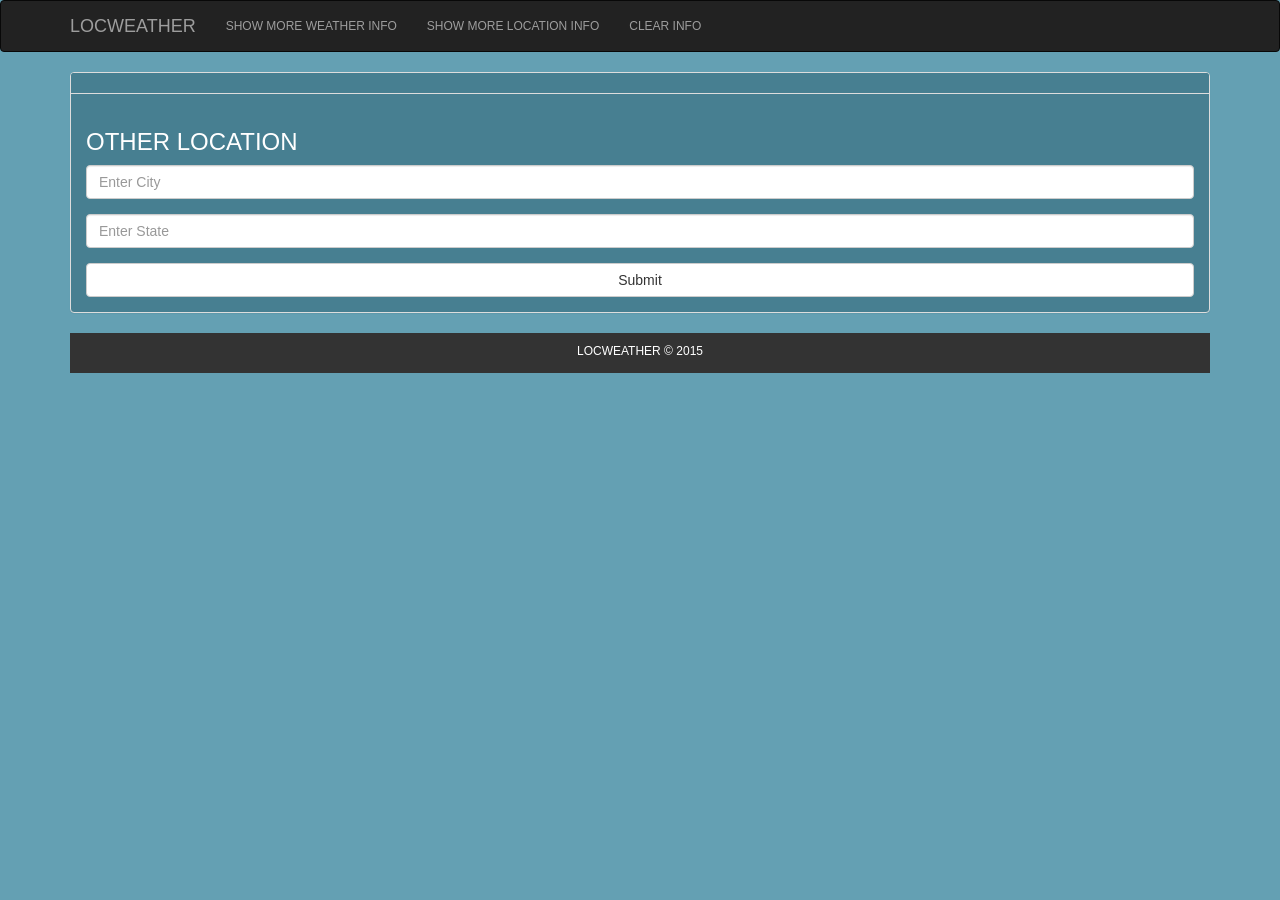
<file: locweather/www/index (2).html>
<!DOCTYPE html>
<html lang="en">
  <head>
    <meta charset="utf-8">
    <meta http-equiv="X-UA-Compatible" content="IE=edge">
    <meta name="viewport" content="width=device-width, initial-scale=1">
    <title>LocWeather</title>
    <!-- Bootstrap core CSS -->
    <link href="css/bootstrap.css" rel="stylesheet">
    <!-- Custom styles for this template -->
    <link href="css/app.css" rel="stylesheet">
  </head>

  <body>

    <nav class="navbar navbar-inverse">
      <div class="container">
        <div class="navbar-header">
          <button type="button" class="navbar-toggle collapsed" data-toggle="collapse" data-target="#navbar" aria-expanded="false" aria-controls="navbar">
            <span class="sr-only">Toggle navigation</span>
            <span class="icon-bar"></span>
            <span class="icon-bar"></span>
            <span class="icon-bar"></span>
          </button>
          <a class="navbar-brand" href="#">LocWeather</a>
        </div>
        <div id="navbar" class="collapse navbar-collapse">
          <ul class="nav navbar-nav">
            <li><a id="show_more_weather" href="#">Show More Weather Info</a></li>
            <li><a id="show_more_location" href="#">Show More Location Info</a></li>
            <li><a id="clear_info" href="#">Clear Info</a></li>
          </ul>
        </div><!--/.nav-collapse -->
      </div>
    </nav>

    <div class="container">

      <div class="panel panel-default">
        <div class="panel-heading">
          <h3 class="panel-title"><div id="datetime_display"></div></h3>
        </div>
        <div class="panel-body">
          <h1 id="myLocation" class="text-center"></h1>
          <div id="more_location_display"></div>
          <div id="weather"></div>
          <div id="more_weather_display"></div>
          <h3>Other Location</h3>
          <form id="other_location">
            <div class="form-group">
              <input id="city" type="text" class="form-control" placeholder="Enter City">
            </div>
            <div class="form-group">
              <input id="state" type="text" class="form-control" placeholder="Enter State">
            </div>
            <button type="submit" class="btn btn-default btn-block">Submit</button>
          </form>
        </div>
      </div>

      <footer>
        <p>LocWeather &copy; 2015</p>
      </footer>

    </div><!-- /.container -->


    <!-- Bootstrap core JavaScript
    ================================================== -->
    <!-- Placed at the end of the document so the pages load faster -->
    <script src="https://ajax.googleapis.com/ajax/libs/jquery/1.11.2/jquery.min.js"></script>
    <script src="js/bootstrap.js"></script>
    <script src="js/app.js"></script>
  </body>
</html>
</file>
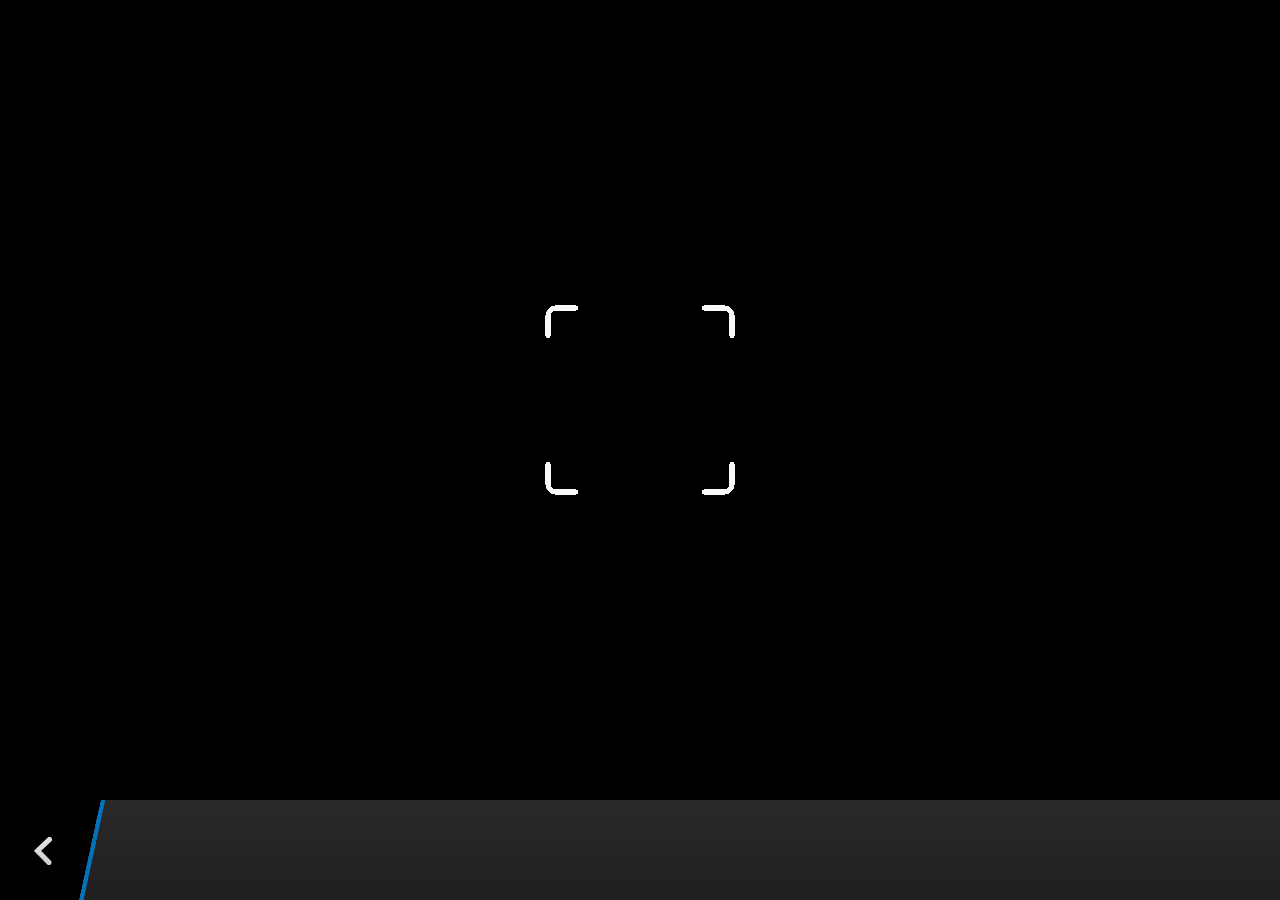
<file: locweather/plugins/cordova-plugin-camera/www/blackberry10/assets/camera.html>
<!--
 Licensed under the Apache License, Version 2.0 (the "License");
 you may not use this file except in compliance with the License.
 You may obtain a copy of the License at

 http://www.apache.org/licenses/LICENSE-2.0

 Unless required by applicable law or agreed to in writing, software
 distributed under the License is distributed on an "AS IS" BASIS,
 WITHOUT WARRANTIES OR CONDITIONS OF ANY KIND, either express or implied.
 See the License for the specific language governing permissions and
 limitations under the License.
 -->
<!DOCTYPE HTML>
<html lang="en">
    <head>
        <meta charset="utf-8">
        <script src="camera.js" type="text/javascript"></script>
        <script>
            var meta = document.createElement("meta");
            meta.setAttribute('name','viewport');
            meta.setAttribute('content','initial-scale='+ (1/window.devicePixelRatio) + ',user-scalable=no');
            document.getElementsByTagName('head')[0].appendChild(meta);
        </script>
    </head>
    <style type="text/css">
        body {
            background-color: black;
        }
        .action-bar {
            position: fixed;
            left: 0px;
            bottom: 0px;
            height: 100px;
            width: 100%;
            background-image: linear-gradient(rgb(41, 41, 41), rgb(32, 32, 32));
        }
        .action-bar-back {
            width: 78px;
            height: 100px;
            background-color: black;
        }
        .action-bar-divider {
            position: fixed;
            bottom: 0px;
            left: 78px;
            width: 28px;
            height: 100px;
            background-image: url([data-uri]);
        }
        .action-bar-back-button {
            position: fixed;
            bottom: 35px;
            left: 34px;
            width: 18px;
            height: 28px;
            background-image: url([data-uri]);
        }
        .camera-cross-hairs {
            position: fixed;
            top: 50%;
            left: 50%;
            -webkit-transform: translate(-50%, -147px);
            width: 194px;
            height: 195px;
            background-image: url([data-uri]); 
        }
    </style>
    <body>
        <div id="camera">
            <video id="v"></video>
            <div class="camera-cross-hairs"></div>
        </div>
        <canvas id="c" style="display: none;"></canvas>
        <div class="action-bar">
            <div id="back" class="action-bar-back">
                <div class="action-bar-back-button"></div>
            </div>
            <div class="action-bar-divider"></div>
        </div>
    </body>
</html>
</file>
<file: locweather/www/css/app.css>
/*
 * Licensed to the Apache Software Foundation (ASF) under one
 * or more contributor license agreements.  See the NOTICE file
 * distributed with this work for additional information
 * regarding copyright ownership.  The ASF licenses this file
 * to you under the Apache License, Version 2.0 (the
 * "License"); you may not use this file except in compliance
 * with the License.  You may obtain a copy of the License at
 *
 * http://www.apache.org/licenses/LICENSE-2.0
 *
 * Unless required by applicable law or agreed to in writing,
 * software distributed under the License is distributed on an
 * "AS IS" BASIS, WITHOUT WARRANTIES OR CONDITIONS OF ANY
 * KIND, either express or implied.  See the License for the
 * specific language governing permissions and limitations
 * under the License.
 */
* {
    -webkit-tap-highlight-color: rgba(0,0,0,0); /* make transparent link selection, adjust last value opacity 0 to 1.0 */
}

body {
    -webkit-touch-callout: none;                /* prevent callout to copy image, etc when tap to hold */
    -webkit-text-size-adjust: none;             /* prevent webkit from resizing text to fit */
    -webkit-user-select: none;                  /* prevent copy paste, to allow, change 'none' to 'text' */
    background-color:#E4E4E4;
    background-image:linear-gradient(top, #A7A7A7 0%, #E4E4E4 51%);
    background-image:-webkit-linear-gradient(top, #A7A7A7 0%, #E4E4E4 51%);
    background-image:-ms-linear-gradient(top, #A7A7A7 0%, #E4E4E4 51%);
    background-image:-webkit-gradient(
        linear,
        left top,
        left bottom,
        color-stop(0, #A7A7A7),
        color-stop(0.51, #E4E4E4)
    );
    background-attachment:fixed;
    font-family:'HelveticaNeue-Light', 'HelveticaNeue', Helvetica, Arial, sans-serif;
    font-size:12px;
    height:100%;
    margin:0px;
    padding:0px;
    text-transform:uppercase;
    width:100%;
}

/* Portrait layout (default) */
.app {
    background:url(../img/logo.png) no-repeat center top; /* 170px x 200px */
    position:absolute;             /* position in the center of the screen */
    left:50%;
    top:50%;
    height:50px;                   /* text area height */
    width:225px;                   /* text area width */
    text-align:center;
    padding:180px 0px 0px 0px;     /* image height is 200px (bottom 20px are overlapped with text) */
    margin:-115px 0px 0px -112px;  /* offset vertical: half of image height and text area height */
                                   /* offset horizontal: half of text area width */
}

/* Landscape layout (with min-width) */
@media screen and (min-aspect-ratio: 1/1) and (min-width:400px) {
    .app {
        background-position:left center;
        padding:75px 0px 75px 170px;  /* padding-top + padding-bottom + text area = image height */
        margin:-90px 0px 0px -198px;  /* offset vertical: half of image height */
                                      /* offset horizontal: half of image width and text area width */
    }
}

h1 {
    font-size:24px;
    font-weight:normal;
    margin:0px;
    overflow:visible;
    padding:0px;
    text-align:center;
}

.event {
    border-radius:4px;
    -webkit-border-radius:4px;
    color:#FFFFFF;
    font-size:12px;
    margin:0px 30px;
    padding:2px 0px;
}

.event.listening {
    background-color:#333333;
    display:block;
}

.event.received {
    background-color:#4B946A;
    display:none;
}

@keyframes fade {
    from { opacity: 1.0; }
    50% { opacity: 0.4; }
    to { opacity: 1.0; }
}
 
@-webkit-keyframes fade {
    from { opacity: 1.0; }
    50% { opacity: 0.4; }
    to { opacity: 1.0; }
}
 
.blink {
    animation:fade 3000ms infinite;
    -webkit-animation:fade 3000ms infinite;
}

body{
	background:#64a0b3;
	color:#fff;
}

.panel, .panel-heading, .list-group, .list-group li{
	background:#477f91 !important;
	color:#fff !important;
}

#weather{
	margin-bottom:20px;
}

footer{
	text-align: center;
	background:#333;
	color:#fff;
	height:40px;
	padding-top: 10px;
}
</file>
